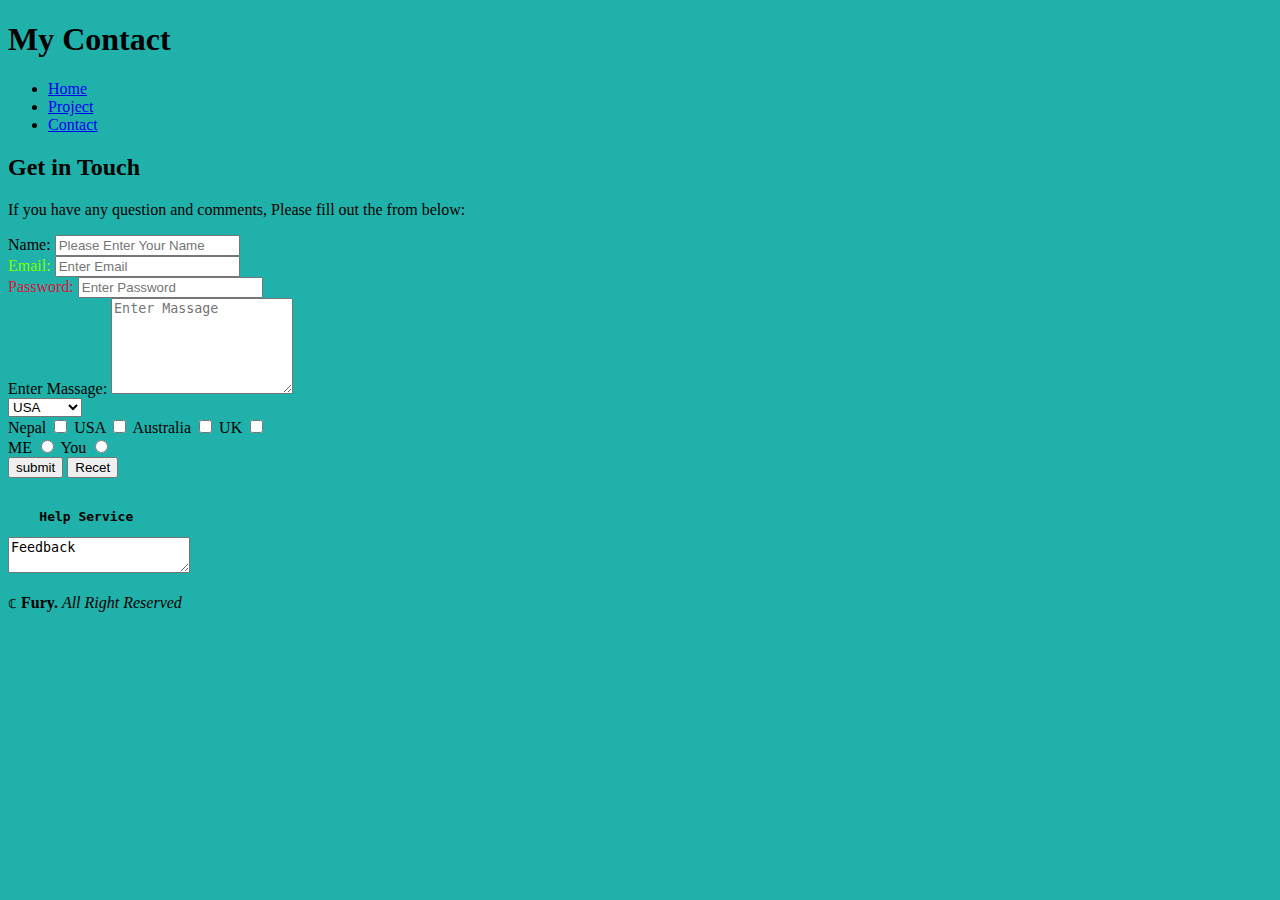
<file: contact.html>
<!DOCTYPE html>
<html lang="en">
<head>
    <meta charset="UTF-8">
    <meta name="viewport" content="width=device-width, initial-scale=1.0">
    <title>Contact</title>
    <link rel="stylesheet" href="styles.css">
</head>
<body>
    <h1>My Contact</h1>

<ul>
<li><a href="index.html">Home</a></li>
<li><a href="project.html">Project</a></li>
<li><a href="contact.html">Contact</a></li>
</ul>

<h2>Get in Touch</h2>

<p>If you have any question and comments, Please fill out the from below:</p>

<form >

<label for="name">Name:</label>
<input type="text" id="name" placeholder="Please Enter Your Name" required>

<br>

<label class="apple" for="101">Email:</label >
<input type="email" name="email" id="101" placeholder="Enter Email" required class="mango">

<br>
<label class="banana" for="password">Password:</label>
<input type="password" name="password" id="password" placeholder="Enter Password" required class="papaya">

<br>
<label for="me">Enter Massage:</label>
<textarea id="me" cols="20" rows="6"  placeholder="Enter Massage"></textarea required> 

<br>

<select name="Countries" required>
<option value="USA">USA</option>
<option value="Nepal">Nepal</option>
<option value="Uk">UK</option>
<option value="Australia">Australia</option>
</select>

<br>
<label for="102">Nepal</label>
<input type="checkbox" id="102">
<label for="103">USA</label>
<input type="checkbox" id="103">
<label for="104">Australia</label>
<input type="checkbox" id="104">
<label for="105">UK</label>
<input type="checkbox" id="105">
<br>
<label for="106">ME</label>
<input type="radio" id="106" name="who">
<label for="107">You</label>
<input type="radio" id="107" name="who">
<br>

<button type="submit">submit</button>
<button type="reset">Recet</button>
<br>

 <br>
<pre>    <strong>Help Service</strong>       </pre> 
 <label for="0"></label>
 <textarea name="Feedback" id="0">Feedback</textarea>

</form>
<p>&copf; <b>Fury.</b> <i>All Right Reserved</i></p>
</body>
</html>
</file>
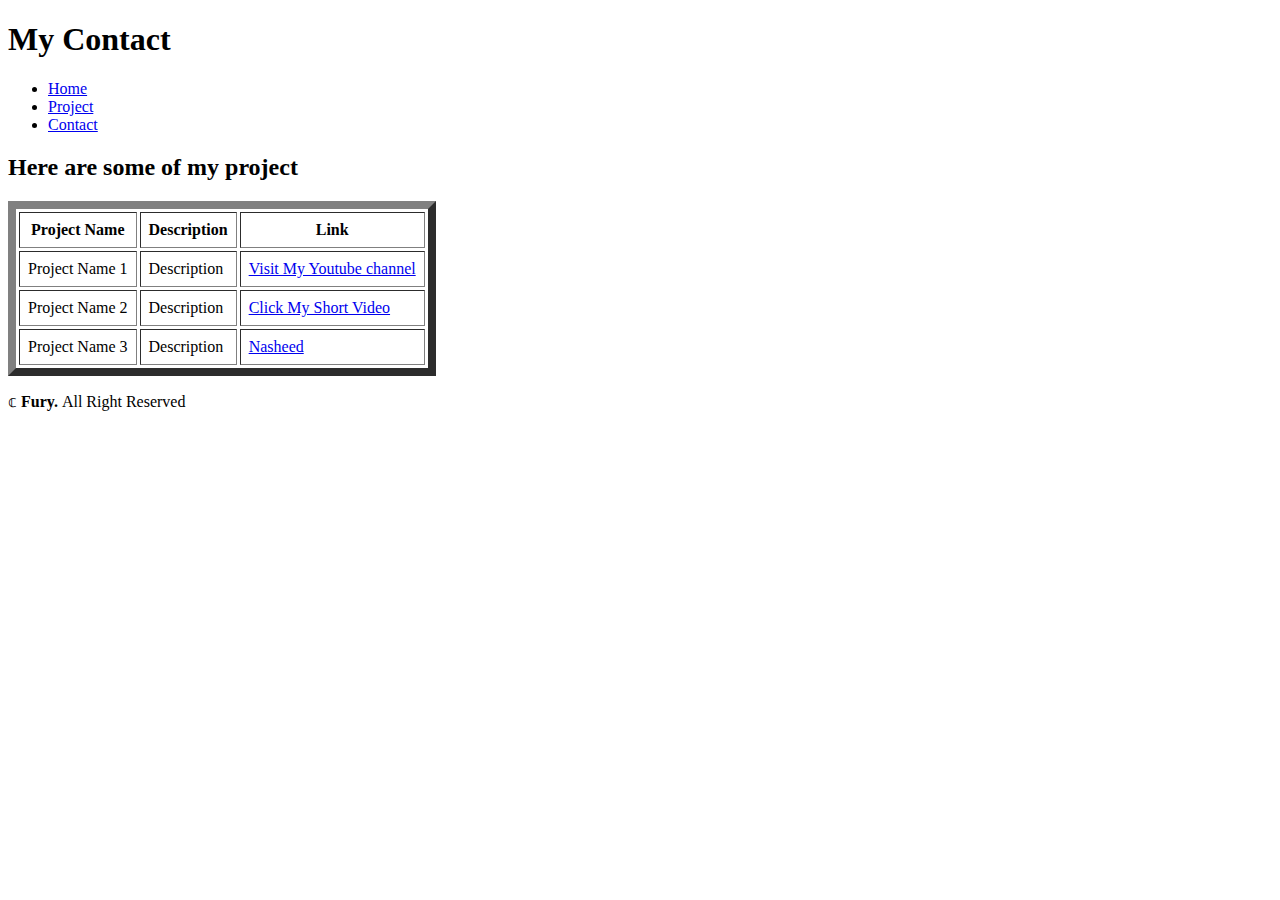
<file: project.html>
<!DOCTYPE html>
<html lang="en">
  <header>
    <head>
      <meta charset="UTF-8" />
      <meta name="viewport" content="width=device-width, initial-scale=1.0" />
      <title>Project</title>
    </head>
  </header>
  <body>
    <main>
      <h1>My Contact</h1>
      <nav>
        <ul>
          <li><a href="index.html">Home</a></li>
          <li><a href="project.html">Project</a></li>
          <li><a href="contact.html">Contact</a></li>
        </ul>
      </nav>
      <h2>Here are some of my project</h2>
      <thead>
        <table border="8" cellspacing="3" cellpadding="8">
          <tbody>
            <tr>
              <th>Project Name</th>
              <th>Description</th>
              <th>Link</th>
            </tr>
          </tbody>
          <tbody>
            <tr>
              <td>Project Name 1</td>
              <td>Description</td>
              <td>
                <a
                  href="https://youtube.com/@haiderfury8757?si=1ZOI6rRY1pioDbLv"
                  target="_blank"
                  >Visit My Youtube channel</a
                >
              </td>
            </tr>
          </tbody>
          <tbody>
            <tr>
              <td>Project Name 2</td>
              <td>Description</td>
              <td>
                <a
                  href="https://youtube.com/shorts/6cesB5WM_nI?si=GeVOGN6WvBZL-Bry"
                  target="_blank"
                  >Click My Short Video</a
                >
              </td>
            </tr>
          </tbody>
          <tbody>
            <tr>
              <td>Project Name 3</td>
              <td>Description</td>
              <td>
                <a
                  href="https://youtu.be/ivrumxRUz_Y?si=qEH7I65RZyuU0fcz"
                  target="_blank"
                  >Nasheed</a
                >
              </td>
            </tr>
          </tbody>
        </table>
      </thead>
    </main>
    <footer>
      <p>&copf; <b>Fury. </b>All Right Reserved</p>
    </footer>
  </body>
</html>
</file>
<file: styles.css>
input[type="checkbox"]
{ background-color: blue;}

.its_me{
    font-size: 30px;
    color: green;
}
.mango{
    color: blue;
}
.apple{
    color: chartreuse;
}
.papaya{
    color: blueviolet;
}
.banana{
    color: crimson;
}
html{
    background-color:lightseagreen;
}
</file>
